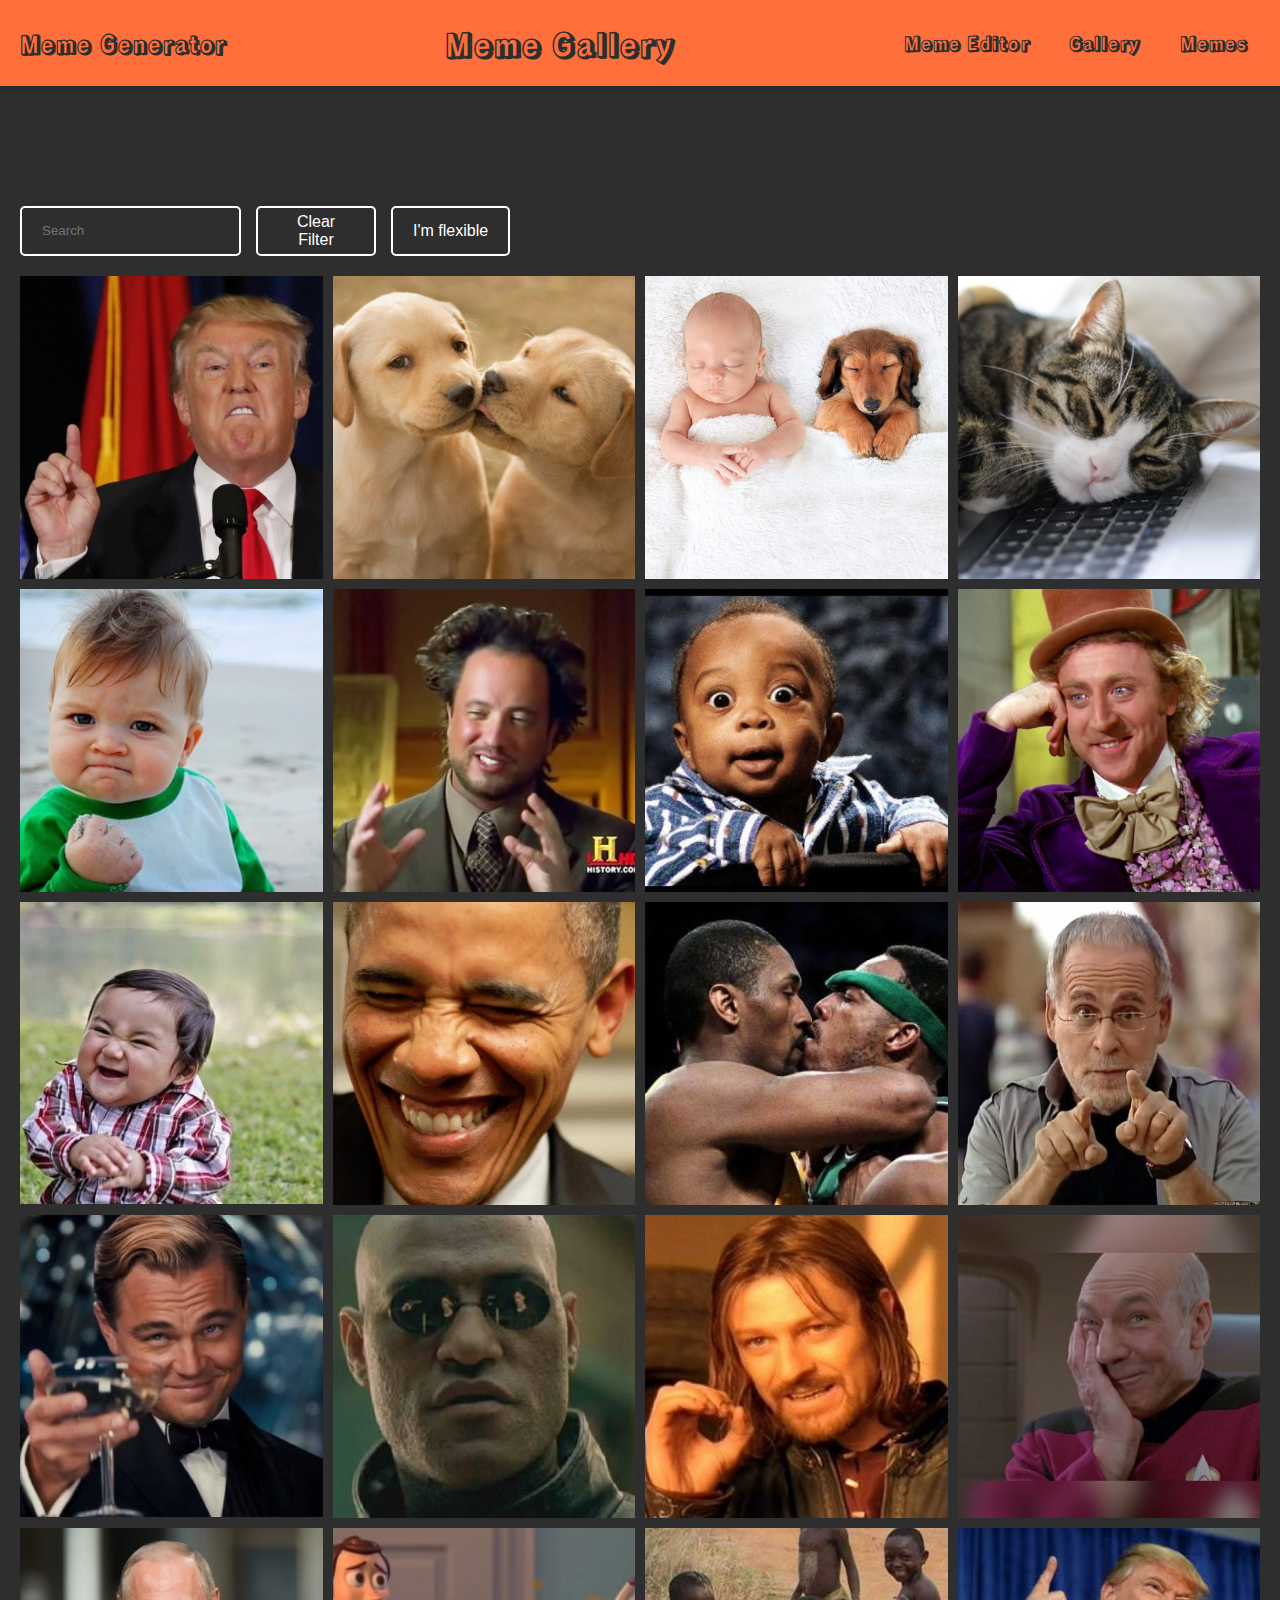
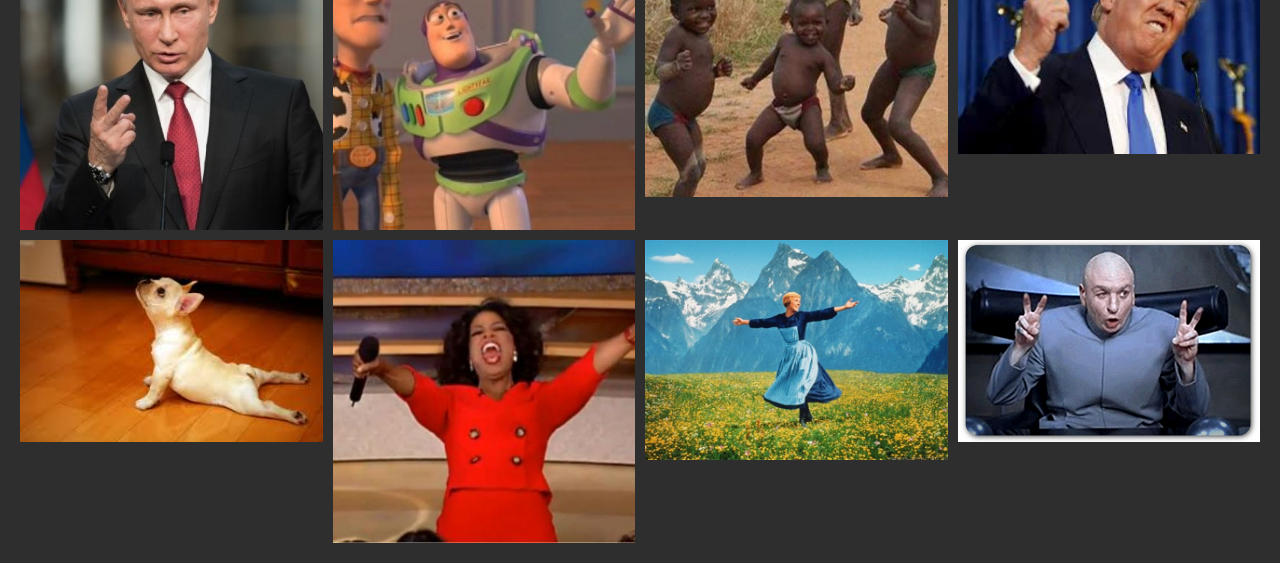
<file: index.html>
<!DOCTYPE html>
<html lang="en">

<head>
    <meta charset="UTF-8">
    <meta name="viewport" content="width=device-width, initial-scale=1.0">
    <title>Meme Generator - Gallery</title>
    <link rel="stylesheet" href="styles/style.css">

</head>

<body class="main-layout">
    <header class="main-header">
        <div class="flex align-center space-between">

            <div class="logo">Meme Generator</div>

            <h1>Meme Gallery</h1>
            <nav class="main-nav">
                <ul class="flex">
                    <li><a href="editor.html">Meme Editor</a></li>
                    <li><a href="index.html">Gallery</a></li>
                    <li><a href="memes.html">Memes</a></li>
                </ul>
            </nav>

            <button class="btn-toggle-menu fa hamburger" onclick="toggleMenu()"></button>

        </div>
    </header>
    <main class="gallery-container">
        <section class="flex gallery-buttons-container">
            <input list="Memes" class="filter-input" placeholder="Search" oninput="onFilterChange(event)">
            <datalist id="Memes">
                <option value="Happy">
                <option value="Sad">
                <option value="Crazy">
                <option value="Sarcastic">
                <option value="Funny">
            </datalist>
            <button class="gallery-buttons" onclick="clearFilter()">Clear Filter</button>
            <button class="gallery-buttons" onclick="onRandomSelection()">I'm flexible</button>
            <!-- <input type="file" class="file-input btn" name="image" onchange="onImgInput(event)" /> -->
        </section>

        <section class="imges-container">
        </section>
    </main>

    <script src="js/services/utilService.js"></script>
    <script src="js/services/memeService.js"></script>
    <script src="js/controllers/memeController.js"></script>
    <script src="js/controllers/galleryController.js"></script>
</body>

</html>
</file>
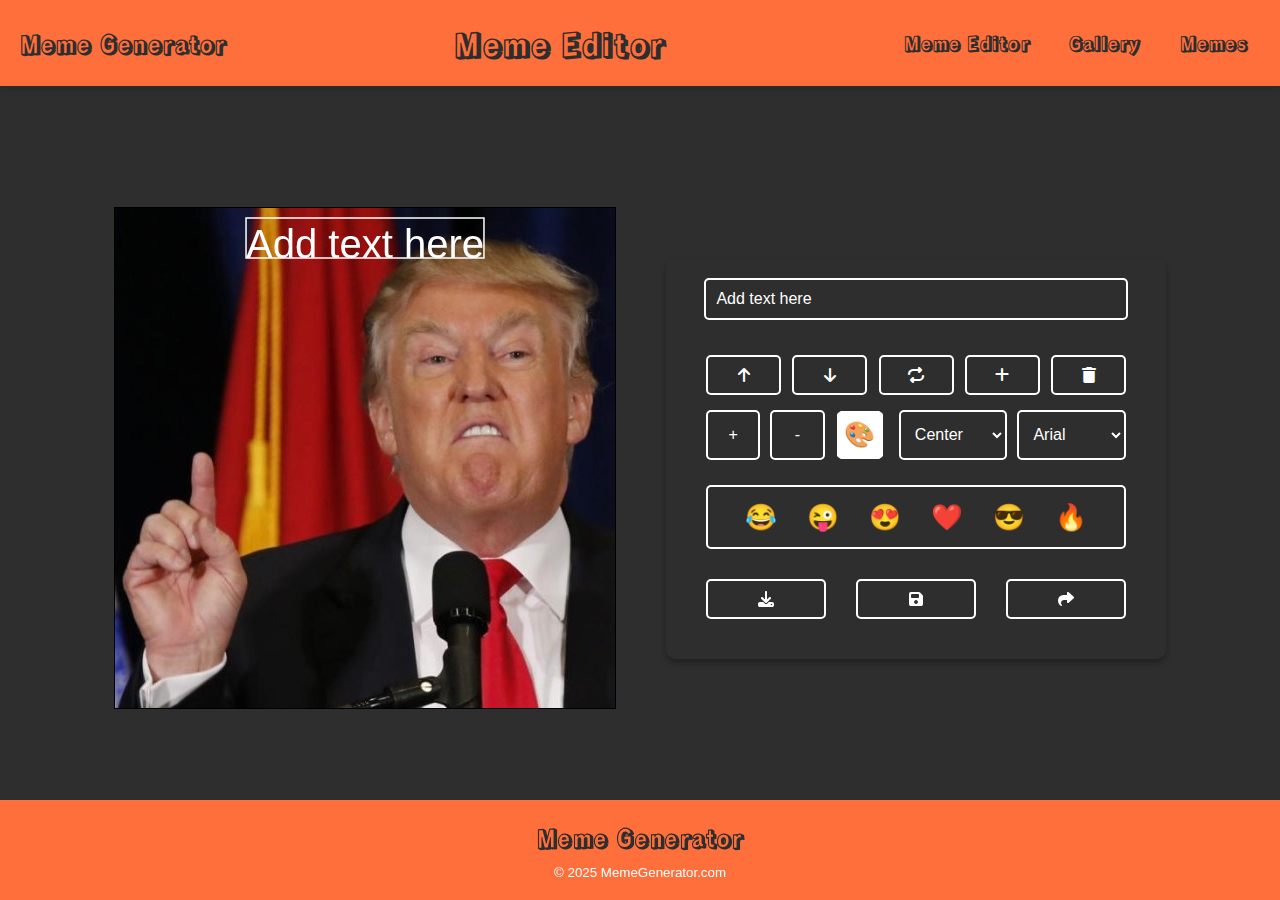
<file: editor.html>
<!DOCTYPE html>
<html lang="en">

<head>
    <meta charset="UTF-8">
    <meta name="viewport" content="width=device-width, initial-scale=1.0">
    <title>Meme Generator - Edit</title>
    <link rel="stylesheet" href="styles/style.css">
</head>

<body class="main-layout" onload="onInit()">
    <header class="main-header">
        <div class="flex align-center space-between">
            <div class="logo">Meme Generator</div>
            <h1>Meme Editor</h1>
            <nav class="main-nav">
                <ul class="flex">
                    <li><a href="editor.html">Meme Editor</a></li>
                    <li><a href="index.html">Gallery</a></li>
                    <li><a href="memes.html">Memes</a></li>
                </ul>
            </nav>
            <button class="btn-toggle-menu fa hamburger" onclick="toggleMenu()"></button>


        </div>
    </header>
    <main class="main-content">

        <canvas width="500" height="500" onmousedown="onDown(event)" onmousemove="onMove(event)" onmouseup="onUp()"
            ontouchstart="onDown(event)" ontouchmove="onMove(event)" ontouchend="onUp()">
        </canvas>

        <section class="edit-tools">
            <input type="text" id="memeTextInput" placeholder="Type your meme text here">

            <section class="flex buttons-container">
                <section class=" flex main-buttons">
                    <button class="fa arrow-up" onclick="onMoveTextUp()"></button>
                    <button class="fa arrow-down" onclick="onMoveTextDown()"></button>
                    <button class="fa switch" onclick="onSwitchLine()"></button>
                    <button class="fa add" onclick="onAddLine()"></button>
                    <button class="fa delete" onclick="onDeleteLine()"></button>
                </section>
                <section class="font-buttons">

                    <button onclick="onIncreaseFontSize()">+</button>
                    <button onclick="onDecreaseFontSize()">-</button>
                    <input type="color" id="textColor" name="textColor" value="#ffffff" />
                    <select id="textAlign">
                        <option value="left">Left</option>
                        <option value="center" selected>Center</option>
                        <option value="right">Right</option>
                    </select>
                    <select id="fontFamily">
                        <option value="Arial">Arial</option>
                        <option value="Verdana">Verdana</option>
                        <option value="Times New Roman">Times New Roman</option>
                        <option value="Tahoma">Tahoma</option>
                    </select>
                </section>
                <section class="stickers-container">
                </section>
                <section class="connection-buttons">
                    <a class="fa download" href="#" onclick="onDownloadCanvas(this)" download="file-name"></a>
                    <button class="fa save" onclick="onSaveMemes()"></button>
                    <form action="" method="POST" enctype="multipart/form-data" onsubmit="onUploadImg(event)">
                        <input name="img" id="imgData" type="hidden" />
                        <button class="fa share" type="submit"></button>
                    </form>
                </section>
            </section>
        </section>

        <section id="save-modal" class="modal">
            <p>Meme saved!</p>
        </section>


    </main>
    <footer class="main-footer">
        <div class="logo small-logo flex align-center justify-center">Meme Generator</div>
        <small class="rights flex align-center justify-center">© 2025 MemeGenerator.com</small>
    </footer>

    <script src="js/services/utilService.js"></script>
    <script src="js/controllers/galleryController.js"></script>
    <script src="js/controllers/savedMemesController.js"></script>
    <script src="js/services/memeService.js"></script>
    <script src="js/controllers/memeController.js"></script>
</body>

</html>
</file>
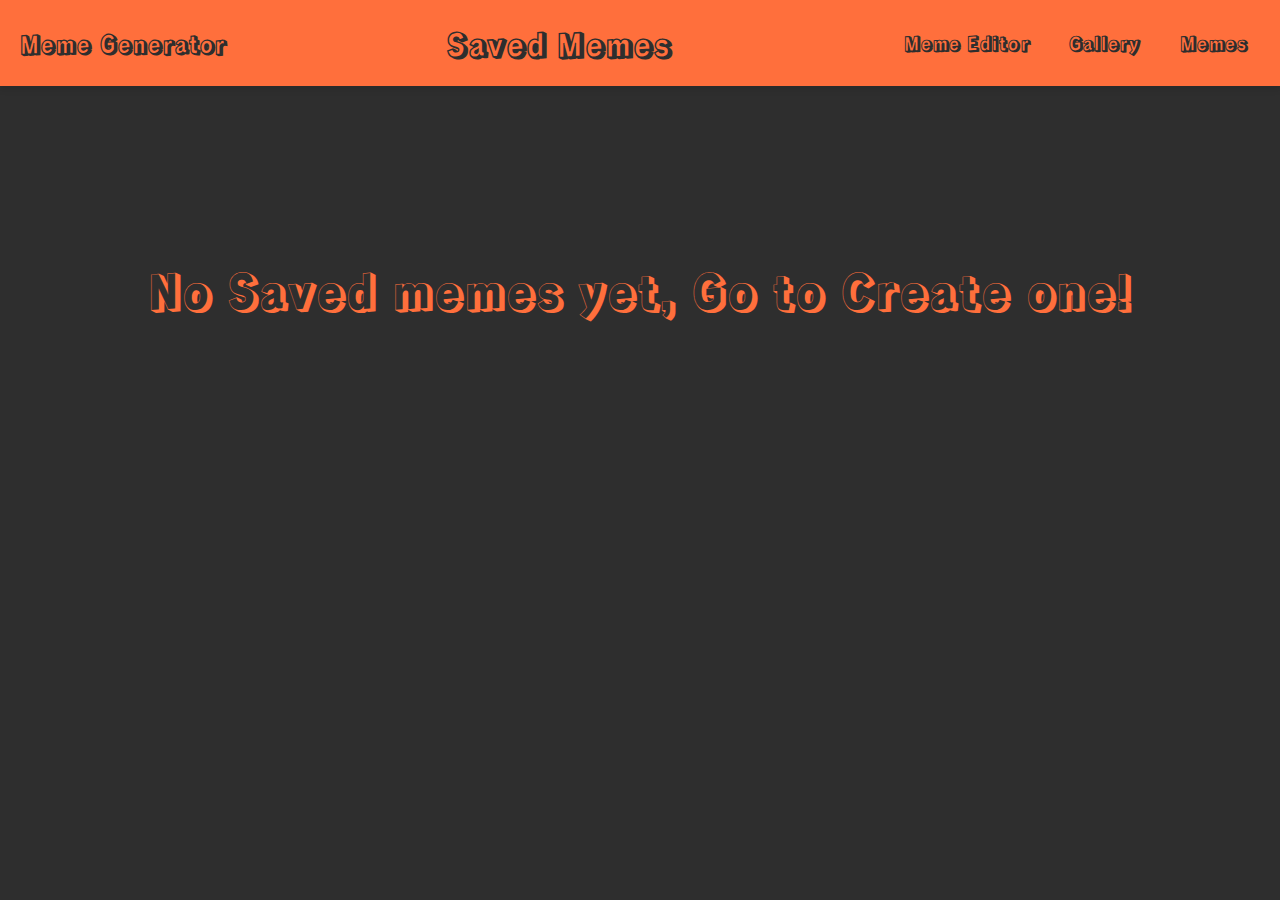
<file: memes.html>
<!DOCTYPE html>
<html lang="en">

<head>
    <meta charset="UTF-8">
    <meta name="viewport" content="width=device-width, initial-scale=1.0">
    <title>Meme Generator - Memes</title>
    <link rel="stylesheet" href="styles/style.css">

</head>

<body class="main-layout" onload="onInitSaved()">
    <header class="main-header">
        <div class="flex align-center space-between">

            <div class="logo">Meme Generator</div>

            <h1>Saved Memes</h1>
            <nav class="main-nav">
                <ul class="flex">
                    <li><a href="editor.html">Meme Editor</a></li>
                    <li><a href="index.html">Gallery</a></li>
                    <li><a href="memes.html">Memes</a></li>
                </ul>
            </nav>

            <button class="btn-toggle-menu fa hamburger" onclick="toggleMenu()"></button>

        </div>
    </header>
    <main>
        <section class="saved-memes-container">
        </section>
    </main>


    <script src="js/services/utilService.js"></script>
    <script src="js/services/memeService.js"></script>
    <script src="js/controllers/memeController.js"></script>
    <script src="js/controllers/galleryController.js"></script>
    <script src="js/controllers/savedMemesController.js"></script>
</body>

</html>
</file>
<file: styles/style.css>
/* Basics */
@import url(basics/base.css);
@import url(basics/helpers.css);

/* Components */
@import url(components/main-header.css);
@import url(components/logo.css);
@import url(components/main-nav.css);
@import url(components/main-content.css);
@import url(components/edit-tools.css);
@import url(components/buttons-container.css);
@import url(components/connection-buttons.css);
@import url(components/main-footer.css);
@import url(components/button-toggle-menu.css);
@import url(components/imges.container.css);
@import url(components/gallery-buttons.css);
@import url(components/saved-memes-container.css);
@import url(components/stickers-container.css);


/* Setup */
@import url(setup/mq.css);
@import url(setup/typography.css);
@import url(setup/vars.css);
</file>
